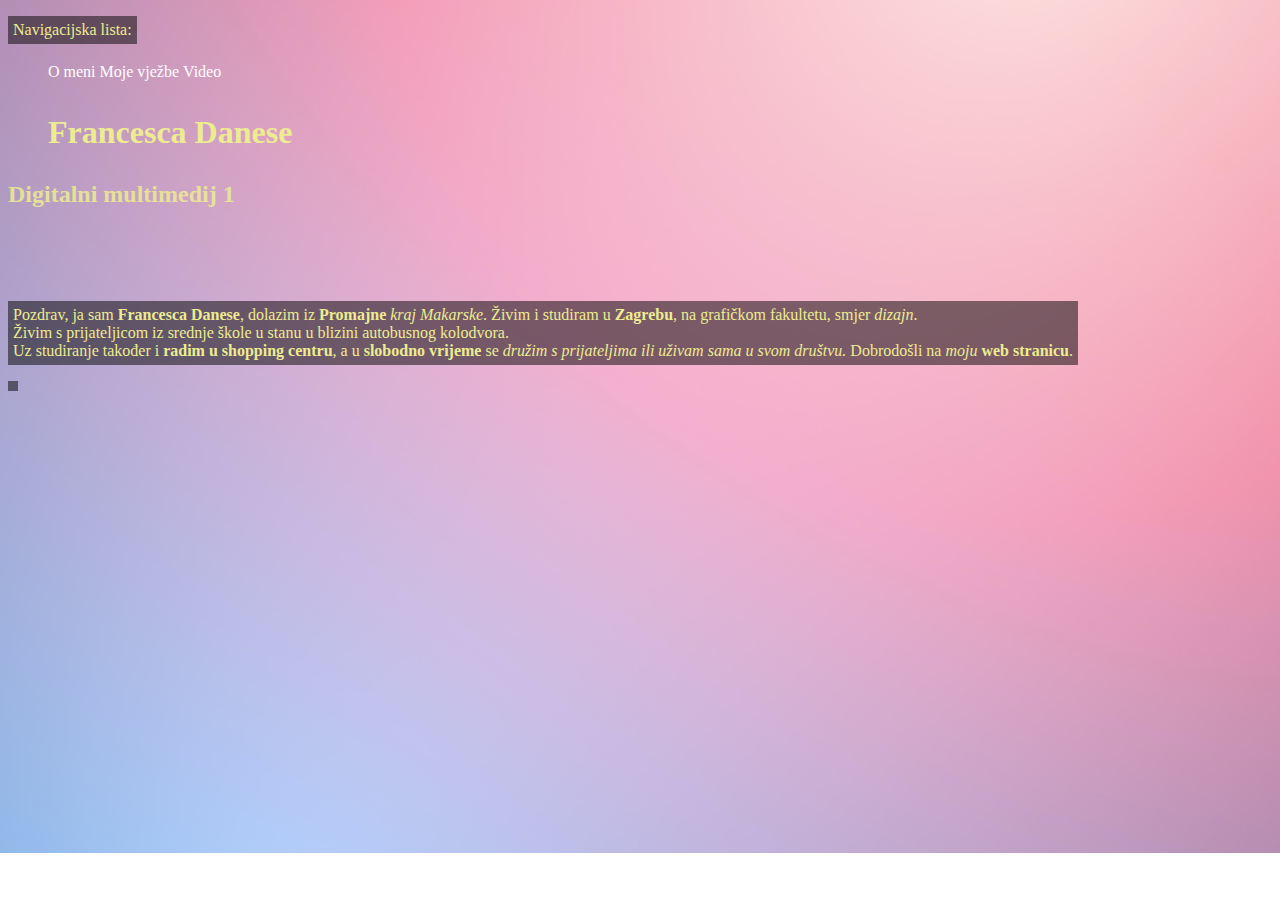
<file: index.html>
<!DOCTYPE html>
<html>
<head>
    <meta charset="UTF-8">
    <link rel="stylesheet" href="stil.css">
    <title>Francesca Danese</title>
</head>
<style>

h1 {font-family: FrancescaDanese1;}

</style>
<body>
        <nav>
        <p>Navigacijska lista:</p>
        <ul class= horizontal-list">
            <a href="o_meni.html">O meni</a>
            <a href="vjezbe.html">Moje vježbe</a>
            <a href="video.html">Video</a>
			</ul>
    </nav>
    <h1>Francesca Danese</h1>
    <h2>Digitalni multimedij 1</h2>
	
	
    <p>Pozdrav, ja sam <b>Francesca Danese</b>, dolazim iz <b>Promajne</b> <i>kraj Makarske</i>. Živim i studiram u <b>Zagrebu</b>, na grafičkom fakultetu, smjer <i>dizajn</i>. <br/> Živim s prijateljicom iz srednje škole u stanu u blizini autobusnog kolodvora. <br/> Uz studiranje također i <b>radim u shopping centru</b>, a u <b>slobodno vrijeme</b> se <i>družim s prijateljima ili uživam sama u svom društvu.</i> Dobrodošli na <i>moju</i> <b>web stranicu</b>.</p>
    <p></p>
    


    
    

</body>
</html>
</file>
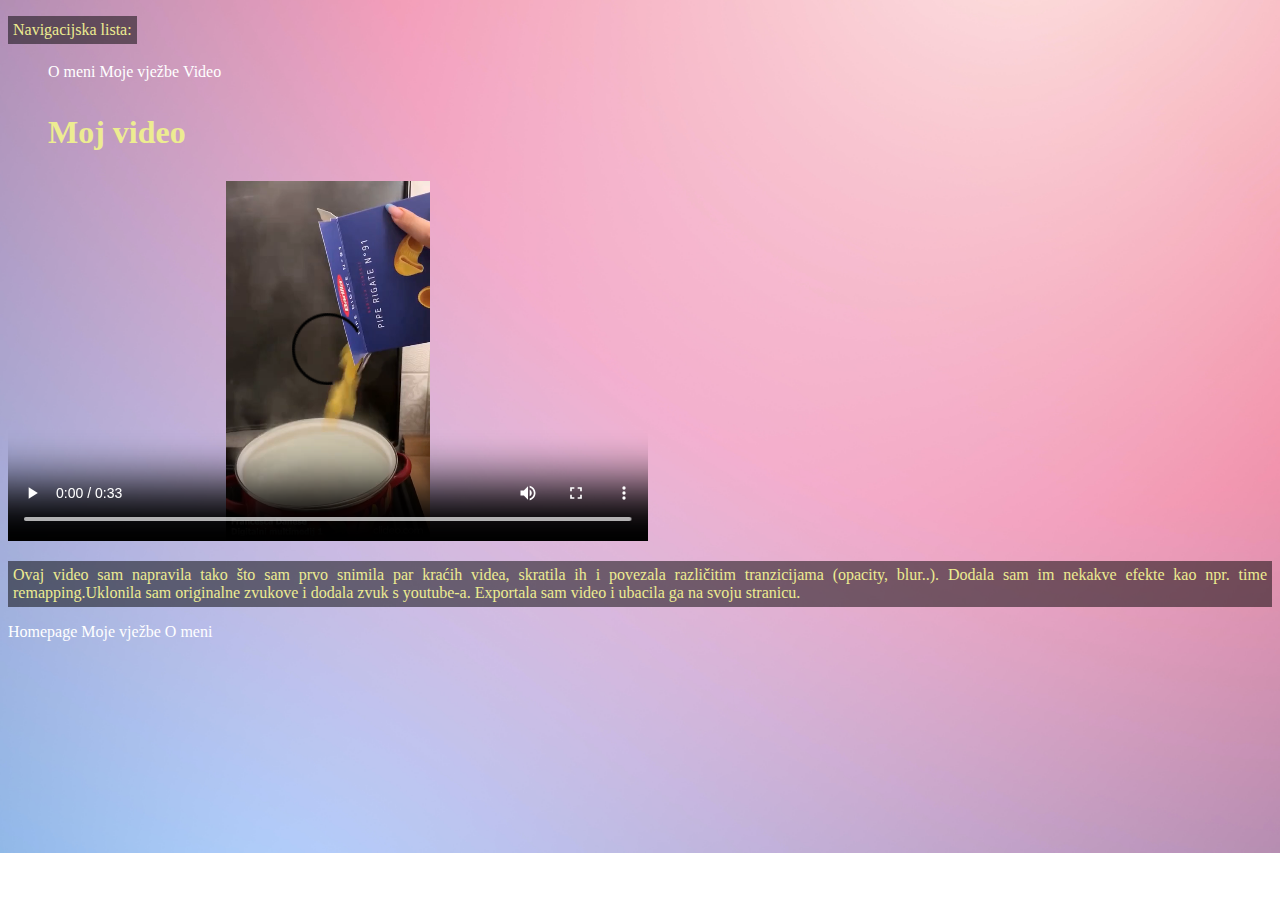
<file: Video.html>
<!DOCTYPE html>
<html>
<head>
<meta charset="UTF-8">
  <title>Reklama</title>
  <link rel="stylesheet" href="stil.css"/>
</head>
<body>
    <nav>
        <p>Navigacijska lista:</p>
        <ul class= horizontal-list">
            <a href="o_meni.html">O meni</a>
            <a href="vjezbe.html">Moje vježbe</a>
            <a href="video.html">Video</a>
			</ul>
    </nav>
  <h1>Moj video</h1>
  
  <video width="640" height="360" controls>
    <source src="mojvideokomprimiran.mp4" type="video/mp4">
    Vaš pretraživač ne podržava prikazivanje videa.
  </video>
  
  <p>Ovaj video sam napravila tako što sam prvo snimila par kraćih videa, skratila ih i povezala različitim tranzicijama (opacity, blur..). Dodala sam im nekakve efekte kao npr. time remapping.Uklonila sam originalne zvukove i dodala zvuk s youtube-a. Exportala sam video i ubacila ga na svoju stranicu. </p>

<a href="index.html">Homepage</a>
<a href="vjezbe.html">Moje vježbe</a>
<a href="o_meni">O meni</a>

</body>
</html>
</file>
<file: stil.css>
body {
    width: 600 px;
    color: #edec91;
    background-image: url("pozadinavjezbe.jpg");
    background-repeat: no-repeat;
    background-size: cover;

}; 
nav ul {
    display: flex;
    list-style-type: none;
    padding: 0;
}

nav li {
    margin-right: 10px;
}

nav a {
    text-decoration: none;
    color: black;
    font-family: Times New Roman, Calibri, Ariel;
    line-height: 1.5;
}
h1 {
    width: fit-content;
    padding: 8px 18px;
    margin: 22px;
    border: 0px solid black;
    border-radius: 20px;
}
h2 {
    width: fit-content;
    height: 100px;
    background-image: none;
    opacity: 85%;
}
a {
    text-decoration: none;
    color: rgb(255, 255, 255);
}
a:hover {
    color: rgb(204, 204, 204);
}
p {
    width: fit-content;
    padding: 5px;
    text-align: justify;
    background-color: rgb(0, 0, 0, 0.5);
}
</file>
